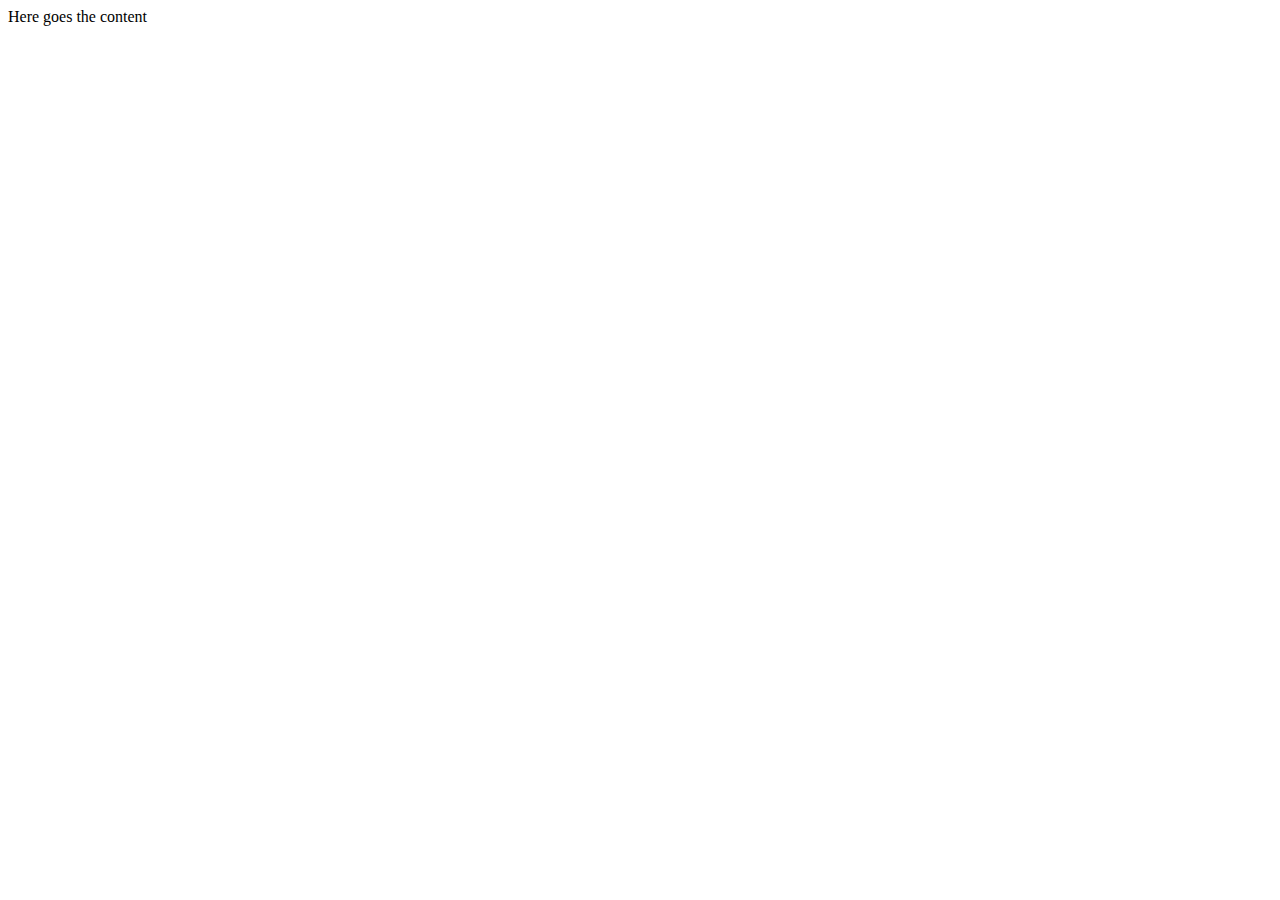
<file: front/src/main/resources/templates/index.html>
<!--/*
* Copyright 2012-2018 the original author or authors.
*
* Licensed under the Apache License, Version 2.0 (the "License");
* you may not use this file except in compliance with the License.
* You may obtain a copy of the License at
*
*      http://www.apache.org/licenses/LICENSE-2.0
*
* Unless required by applicable law or agreed to in writing, software
* distributed under the License is distributed on an "AS IS" BASIS,
* WITHOUT WARRANTIES OR CONDITIONS OF ANY KIND, either express or implied.
* See the License for the specific language governing permissions and
* limitations under the License.
*/-->
<!DOCTYPE html>
<html xmlns:th="http://www.thymeleaf.org"
      xmlns:layout="http://www.ultraq.net.nz/thymeleaf/layout"
      layout:decorate="~{main/layout}">
    <body>
        <div layout:fragment="content">
            Here goes the content
        </div>
    </body>
</html>
</file>
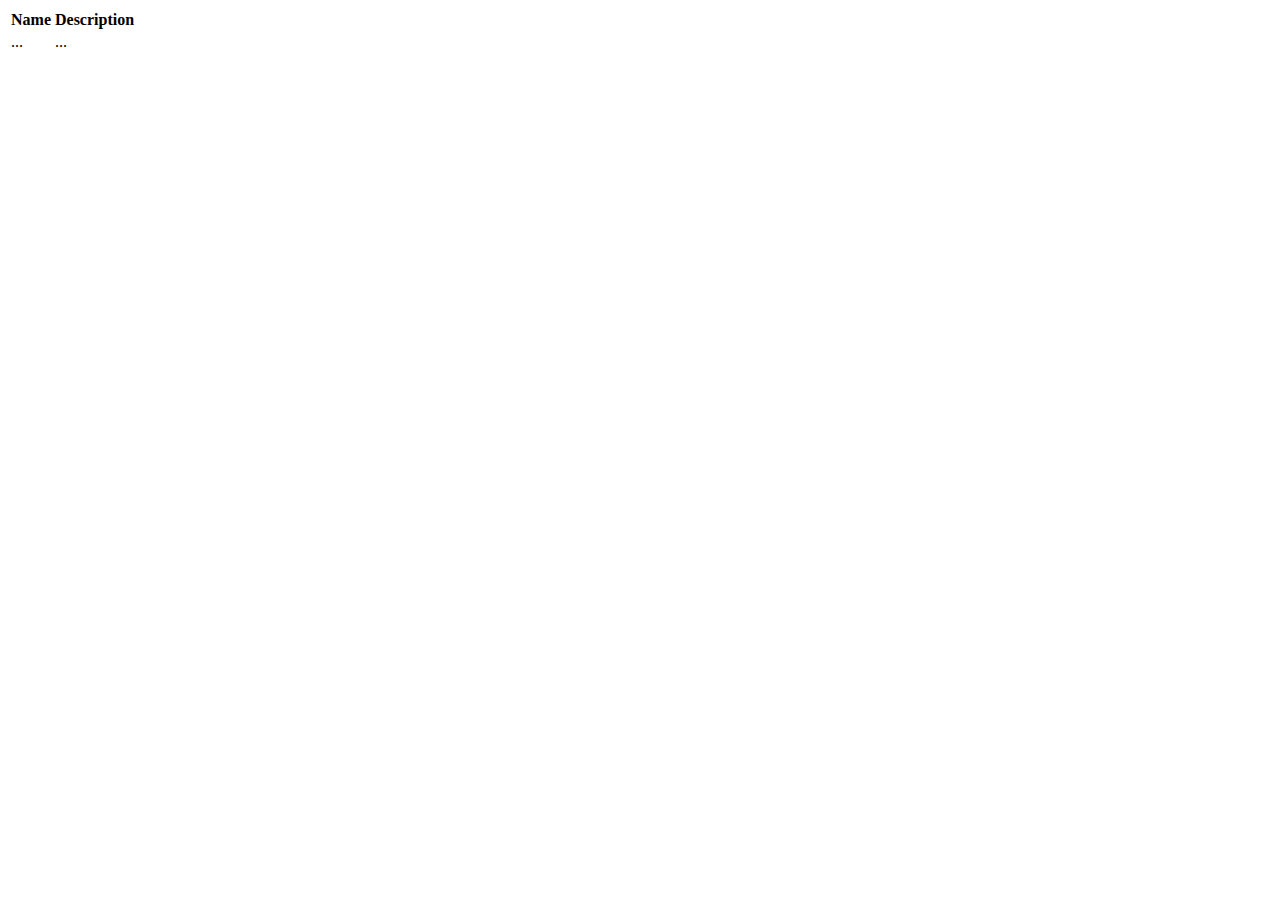
<file: front/src/main/resources/templates/quizzes.html>
<!--/*
* Copyright 2012-2018 the original author or authors.
*
* Licensed under the Apache License, Version 2.0 (the "License");
* you may not use this file except in compliance with the License.
* You may obtain a copy of the License at
*
*      http://www.apache.org/licenses/LICENSE-2.0
*
* Unless required by applicable law or agreed to in writing, software
* distributed under the License is distributed on an "AS IS" BASIS,
* WITHOUT WARRANTIES OR CONDITIONS OF ANY KIND, either express or implied.
* See the License for the specific language governing permissions and
* limitations under the License.
*/-->
<!DOCTYPE html>
<html xmlns:th="http://www.thymeleaf.org"
      xmlns:layout="http://www.ultraq.net.nz/thymeleaf/layout"
      layout:decorate="~{main/layout}">
    <body>
        <div layout:fragment="content">
            <table class="table is-striped is-fullwidth">
                <thead>
                    <tr>
                        <th>Name</th>
                        <th>Description</th>
                    </tr>
                </thead>
                <tbody>
                    <tr th:each="e : ${entries}">
                        <td th:text="${e.name}">...</td>
                        <td th:text="${e.description}">...</td>
                    </tr>
                </tbody>
            </table>
        </div>
    </body>
</html>
</file>
